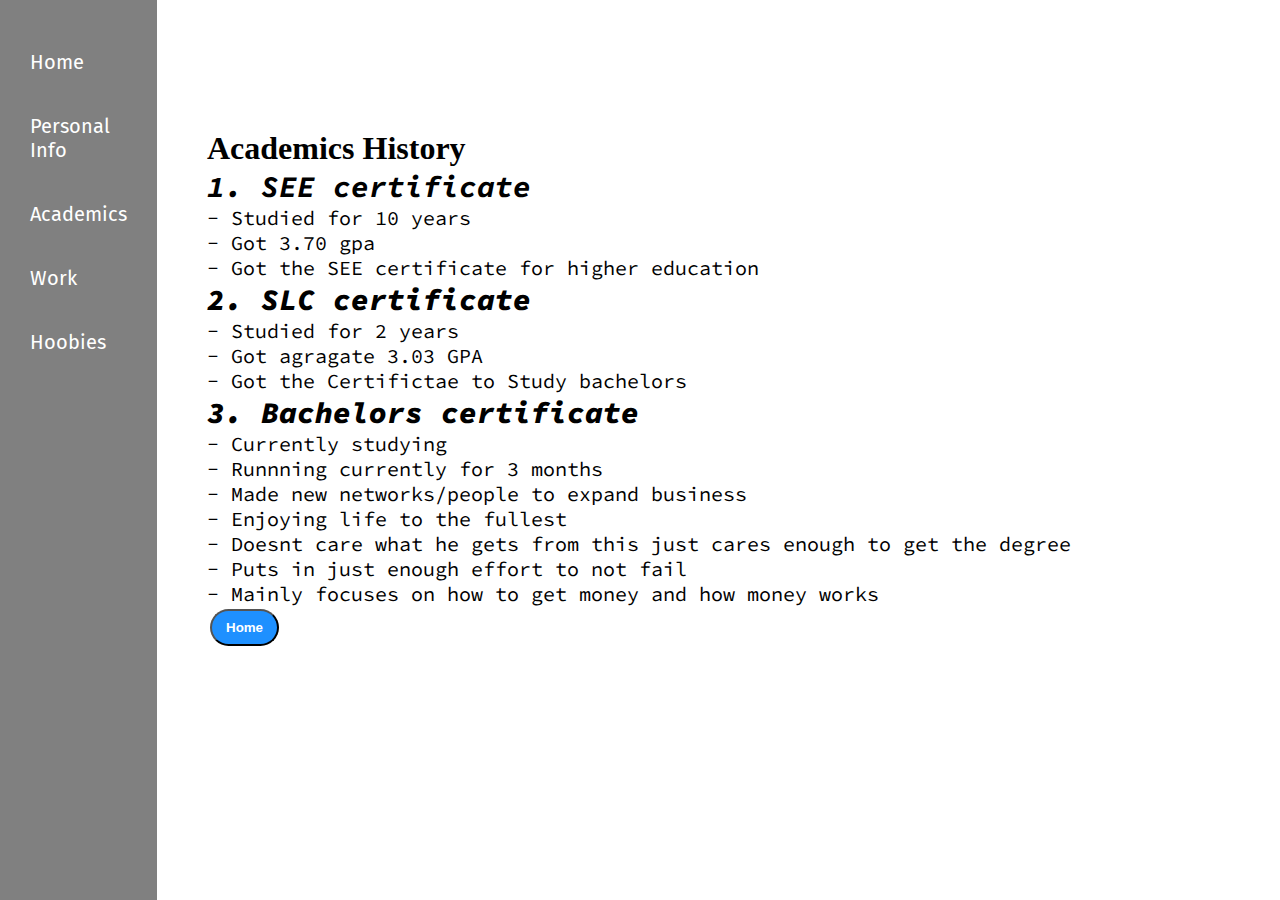
<file: academics.html>
<!DOCTYPE html>
<html lang="en">
<head>
    <meta charset="UTF-8">
    <meta http-equiv="X-UA-Compatible" content="IE=edge">
    <meta name="viewport" content="width=device-width, initial-scale=1.0">
    <title>protfolio</title>
    <link rel="stylesheet" href="style.css ">
</head>
<body>
    <div class="container">
        <div class="sidebar">
            <nav>
                <li><a href="index.html">Home</a></li>
                <li><a href="personal.html">Personal Info</a></li>
                <li><a href="academics.html">Academics</a></li>
                <li><a href="work.html">Work</a></li>
                <li><a href="hoobies.html">Hoobies</a></li>
            </nav>
        </div>
        <div class="main">
            <div class="hoobiescontainer">
                <h1>Academics History</h1>
                <div class="hoobiesitem">
                    <h2>1. SEE certificate</h2>
                    <p>- Studied for 10 years<br>
                       - Got 3.70 gpa<br>
                       - Got the SEE certificate for higher education
                    </p>
                </div>
                <div class="hoobiesitem">
                    <h2><b>2. SLC certificate</b></h2>
                    <p>- Studied for 2 years<br>
                       - Got agragate 3.03 GPA<br>
                       - Got the Certifictae to Study bachelors</p>
                </div>
                <div class="hoobiesitem">
                    <h2><b>3. Bachelors certificate</b></h2>
                    <p>- Currently studying<br>
                       - Runnning currently for 3 months<br>
                       - Made new networks/people to expand business<br>
                       - Enjoying life to the fullest<br>
                       - Doesnt care what he gets from this just cares enough to get the degree<br>
                       - Puts in just enough effort to not fail<br>
                       - Mainly focuses on how to get money and how money works
                    </p>
                </div>
                <div class="buttons">
                    <a href="index.html">
                    <button>Home</button>
                    </a>
                </div>
            </div>
    </div>
</body>
</html>
</file>
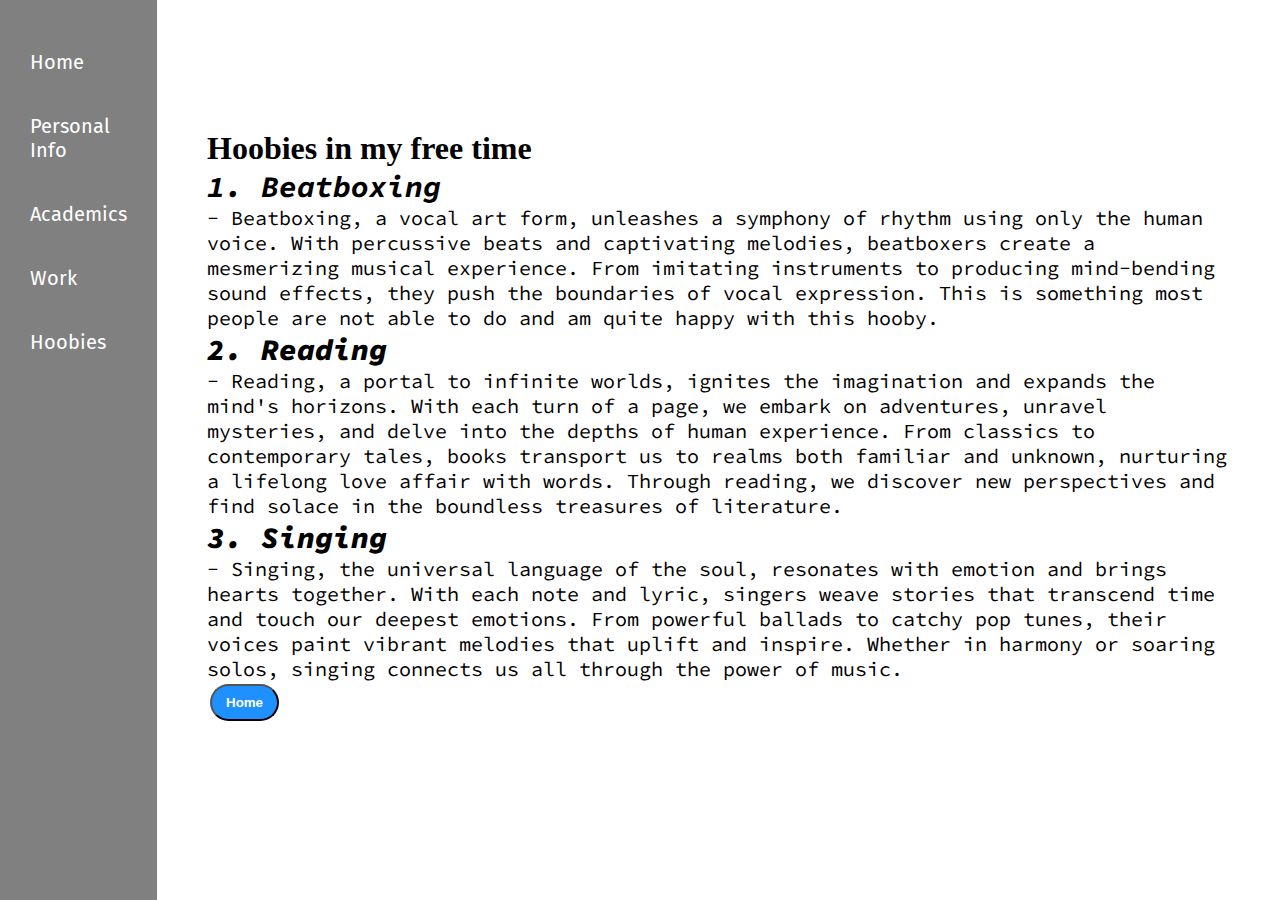
<file: hoobies.html>
<!DOCTYPE html>
<html lang="en">
<head>
    <meta charset="UTF-8">
    <meta http-equiv="X-UA-Compatible" content="IE=edge">
    <meta name="viewport" content="width=device-width, initial-scale=1.0">
    <title>protfolio</title>
    <link rel="stylesheet" href="style.css ">
</head>
<body>
    <div class="container">
        <div class="sidebar">
            <nav>
                <li><a href="index.html">Home</a></li>
                <li><a href="personal.html">Personal Info</a></li>
                <li><a href="academics.html">Academics</a></li>
                <li><a href="work.html">Work</a></li>
                <li><a href="hoobies.html">Hoobies</a></li>
            </nav>
        </div>
        <div class="main">
            <div class="hoobiescontainer">
                <h1>Hoobies in my free time</h1>
                <div class="hoobiesitem">
                    <h2>1. Beatboxing</h2>
                    <p>- Beatboxing, a vocal art form, unleashes a symphony of rhythm using only the human voice.
                        With percussive beats and captivating melodies, beatboxers create a mesmerizing musical experience.
                        From imitating instruments to producing mind-bending sound effects, they push the boundaries of vocal expression. 
                        This is something most people are not able to do and  am quite happy with this hooby.
                    </p>
                </div>
                <div class="hoobiesitem">
                    <h2><b>2. Reading</b></h2>
                    <p>- Reading, a portal to infinite worlds, ignites the imagination and expands the mind's horizons. With each turn of a page, we embark on adventures, unravel mysteries, and delve into the depths of human experience. From classics to contemporary tales, books transport us to realms both familiar and unknown, nurturing a lifelong love affair with words. Through reading, we discover new perspectives and find solace in the boundless treasures of literature.</p>
                </div>
                <div class="hoobiesitem">
                    <h2><b>3. Singing</b></h2>
                    <p>- Singing, the universal language of the soul, resonates with emotion and brings hearts together. With each note and lyric, singers weave stories that transcend time and touch our deepest emotions. From powerful ballads to catchy pop tunes, their voices paint vibrant melodies that uplift and inspire. Whether in harmony or soaring solos, singing connects us all through the power of music.</p>
                </div>
                <div class="buttons">
                    <a href="index.html">
                    <button>Home</button>
                    </a>
                </div>
            </div>
        </div>
    </div>
</body>
</html>
</file>
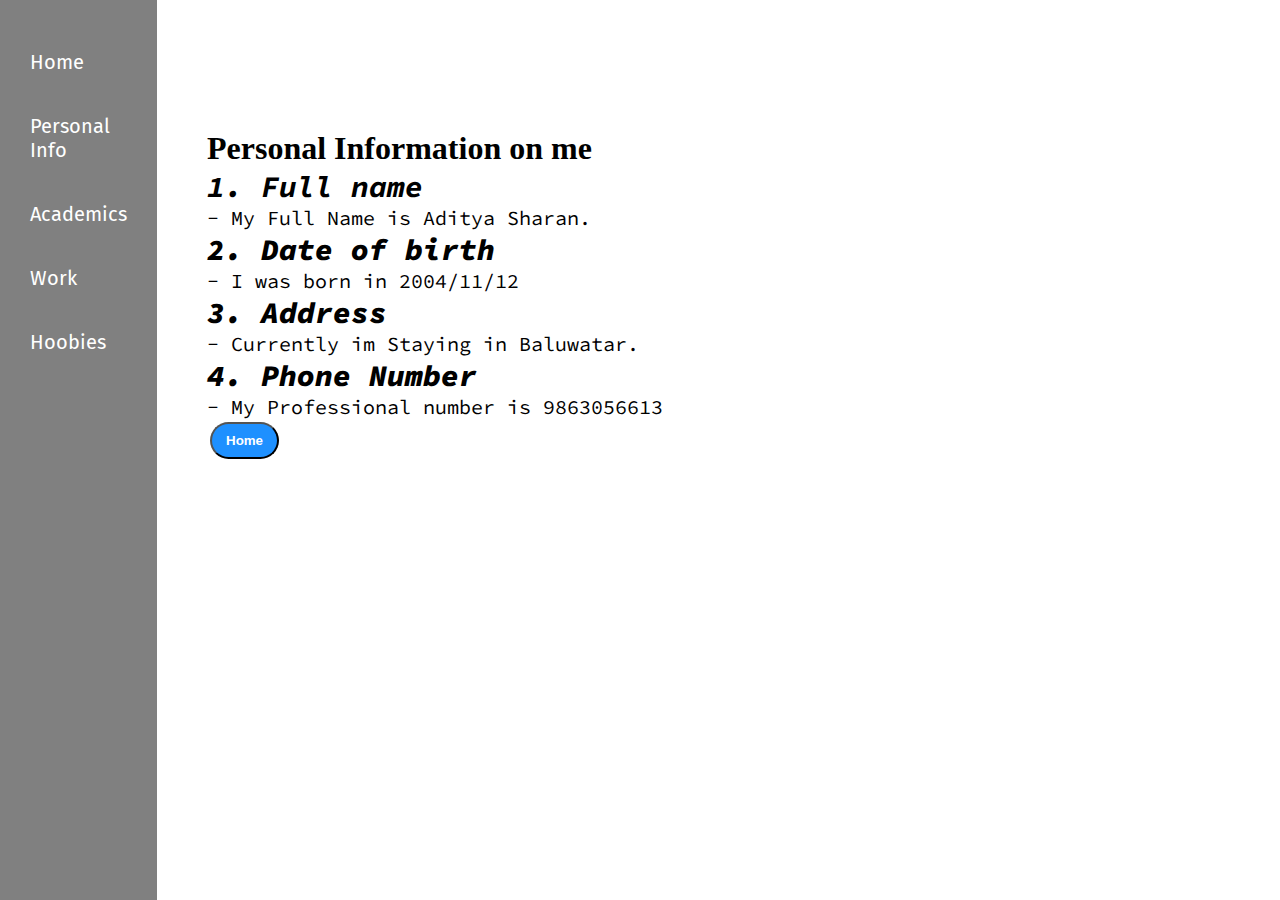
<file: personal.html>
<!DOCTYPE html>
<html lang="en">
<head>
    <meta charset="UTF-8">
    <meta http-equiv="X-UA-Compatible" content="IE=edge">
    <meta name="viewport" content="width=device-width, initial-scale=1.0">
    <title>protfolio</title>
    <link rel="stylesheet" href="style.css ">
</head>
<body>
    <div class="container">
        <div class="sidebar">
            <nav>
                <li><a href="index.html">Home</a></li>
                <li><a href="personal.html">Personal Info</a></li>
                <li><a href="academics.html">Academics</a></li>
                <li><a href="work.html">Work</a></li>
                <li><a href="hoobies.html">Hoobies</a></li>
            </nav>
        </div>
        <div class="main">
            <div class="hoobiescontainer">
                <h1>Personal Information on me</h1>
                <div class="hoobiesitem">
                    <h2>1. Full name</h2>
                    <p>- My Full Name is Aditya Sharan.
                    </p>
                </div>
                <div class="hoobiesitem">
                    <h2><b>2. Date of birth</b></h2>
                    <p>- I was born in 2004/11/12
                </div>
                <div class="hoobiesitem">
                    <h2><b>3. Address</b></h2>
                    <p>- Currently im Staying in Baluwatar.</p>
                </div>
                <div class="hoobiesitem">
                    <h2><b>4. Phone Number</b></h2>
                    <p>- My Professional number is 9863056613</p>
                </div>
                <div class="buttons">
                    <a href="index.html">
                    <button>Home</button>
                    </a>
                </div>
            </div>
    </div>
    </div>
</body>
</html>
</file>
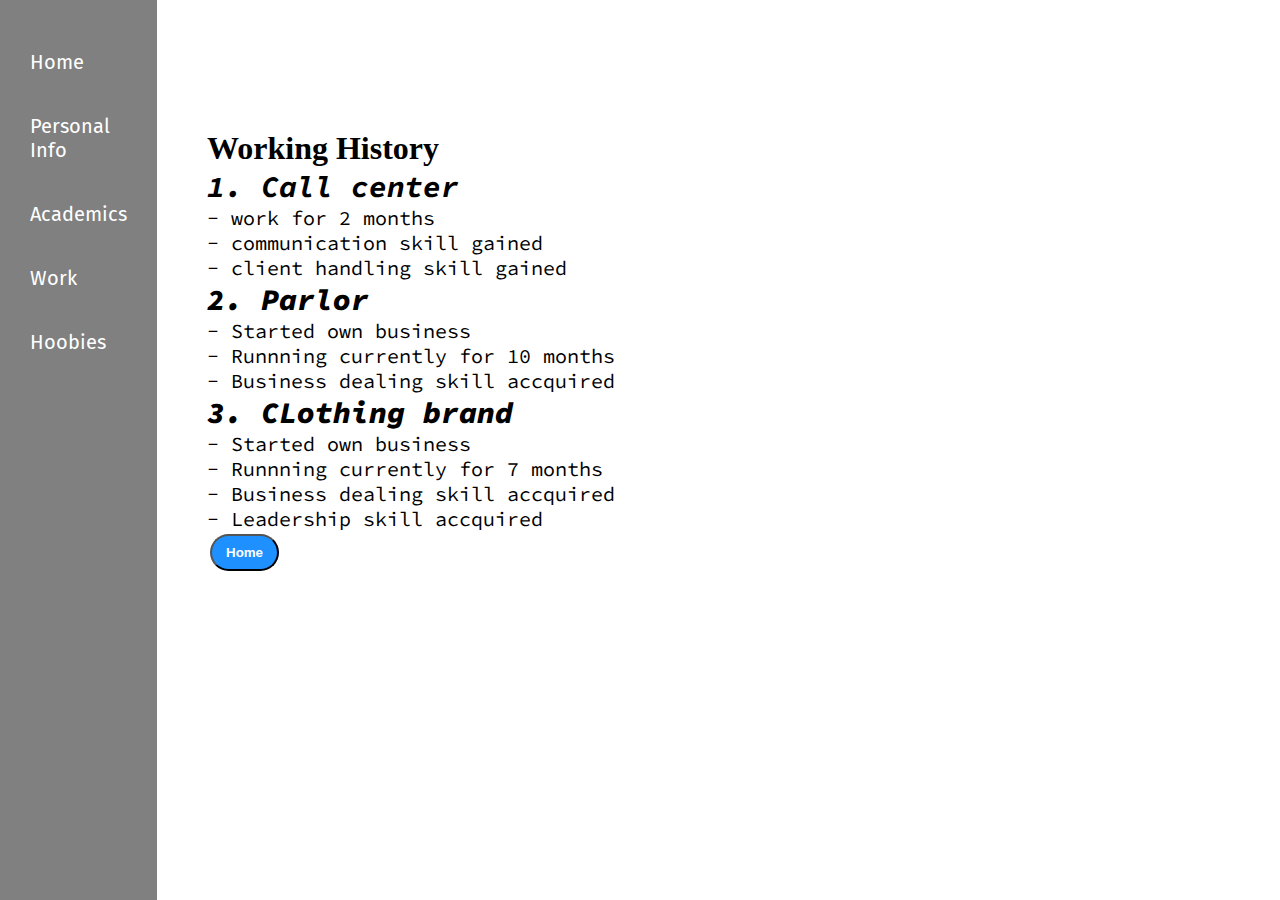
<file: work.html>
<!DOCTYPE html>
<html lang="en">
<head>
    <meta charset="UTF-8">
    <meta http-equiv="X-UA-Compatible" content="IE=edge">
    <meta name="viewport" content="width=device-width, initial-scale=1.0">
    <title>protfolio</title>
    <link rel="stylesheet" href="style.css ">
</head>
<body>
    <div class="container">
        <div class="sidebar">
            <nav>
                <li><a href="index.html">Home</a></li>
                <li><a href="personal.html">Personal Info</a></li>
                <li><a href="academics.html">Academics</a></li>
                <li><a href="work.html">Work</a></li>
                <li><a href="hoobies.html">Hoobies</a></li>
            </nav>
        </div>
        <div class="main">
            <div class="hoobiescontainer">
                <h1>Working History</h1>
                <div class="hoobiesitem">
                    <h2>1. Call center</h2>
                    <p>- work for 2 months<br>
                       - communication skill gained<br>
                       - client handling skill gained   
                    </p>
                </div>
                <div class="hoobiesitem">
                    <h2><b>2. Parlor</b></h2>
                    <p>- Started own business<br>
                       - Runnning currently for 10 months<br>
                       - Business dealing skill accquired</p>
                </div>
                <div class="hoobiesitem">
                    <h2><b>3. CLothing brand</b></h2>
                    <p>- Started own business<br>
                       - Runnning currently for 7 months<br>
                       - Business dealing skill accquired<br>
                       - Leadership skill accquired
                    </p>
                </div>
                <div class="buttons">
                    <a href="index.html">
                    <button>Home</button>
                    </a>
                </div>
            </div>
    </div>
</body>
</html>
</file>
<file: style.css>
@import url('https://fonts.googleapis.com/css2?family=Source+Code+Pro:wght@300&display=swap');
@import url('https://fonts.googleapis.com/css2?family=Fira+Sans:wght@300&display=swap');
@import url('https://fonts.googleapis.com/css2?family=Fira+Sans&display=swap');
* {
    margin: 0;
    padding: 0;
}

.sidebar {
    width: 300px;
    font-size: 20px;
    font-family: 'Fira Sans', sans-serif;
    height: 100vh;
    background-color: grey;
}

.sidebar nav {
    padding: 30px;
}

.sidebar nav li {
    list-style: none;
    padding: 20px 0;
}
.sidebar nav li a{
    text-decoration: none;
    color: white;
}
.sidebar nav li a:hover{
color: dodgerblue;
}

.main {
    width: 140vw;
}

.container {
    display: flex;
}
.infocontainer{
    height: 65vh;
    width: 80vw;
    margin: 147px auto;
    display: flex ;
    justify-content: space-around;
}
.photo img{
    height : 78vh;
}
.devinfo{
    display: flex;
    justify-content: round;
    flex-direction: column;
    font-family: 'Source Code Pro', monospace;
}
.hello{
    font-size: 60px;
    font-family: 'Source Code Pro', monospace;
}
.name{
    font-size: 30px;
    font-family: 'Fira Sans', sans-serif;
    font-style: bold;
}
.moreabout{
    font-size: 30px;
    font-family: 'Source Code Pro', monospace;

}
.about{
    font-size: 60px;
    font-family: 'Source Code Pro', monospace;
  
    
}
.buttons button{
    padding: 9px 14px;
    border-radius: 20px;
    color: white;
    background-color: dodgerblue;
    font-weight: bold;
    margin: 3px;
    cursor: pointer;
}
.buttons button:hover{
    background-color: white;
    color: dodgerblue;
}
.contactinfo{
    font-family: 'Source Code Pro', monospace;
    padding-top: 144px;
    padding: 0 34px;
}
.contactinfo h1{
padding: 12px ;
    font-family: 'Fira Sans', sans-serif;
}
.contactinfo form div{
    padding: 8px 0;
    display: flex;
    flex-direction: column;
}
.contactinfo form div input{
    width: 31vw;
    border-radius: 5px;
    margin: 6px 0 0;
    padding: 3px;
}
#emailHelp{
    font-size: 8px;
    color: midnightblue;
    margin:0 5;
}
#form-check{
    flex-direction: row;

}
#form-check input{
    width: 24px;
    margin: 5px 0;

}
div.butt button{
    width: 100px;
    padding: 9px 14px;
    border-radius: 20px;
    color: white;
    background-color: dodgerblue;
    font-weight: bold;
    margin: 3px;
    cursor: pointer;
    text-decoration: none;
    
}
div.butt button:hover{
    background-color: white;
    color: dodgerblue;
    text-decoration: none;

}
.hoobiescontainer{
    height: 65vh;
    width: 80vw;
    margin: 80px auto;
    padding: 50px;
} 
.hoobiesitem h2{
    font-size: 30px;
    flex-direction: column;
    font-family: 'Source Code Pro', monospace;
    font-style: oblique;
}

.hoobiesitem p{
    font-size: 20px;
    flex-direction: column;
        font-family: 'Source Code Pro', monospace;
    }

.buttons button{
    padding: 9px 14px;
    border-radius: 20px;
    color: white;
    background-color: dodgerblue;
    font-weight: bold;
    margin: 3px;
    cursor: pointer;
}
.buttons button:hover{
    background-color: white;
    color: dodgerblue;   
    
}
</file>
